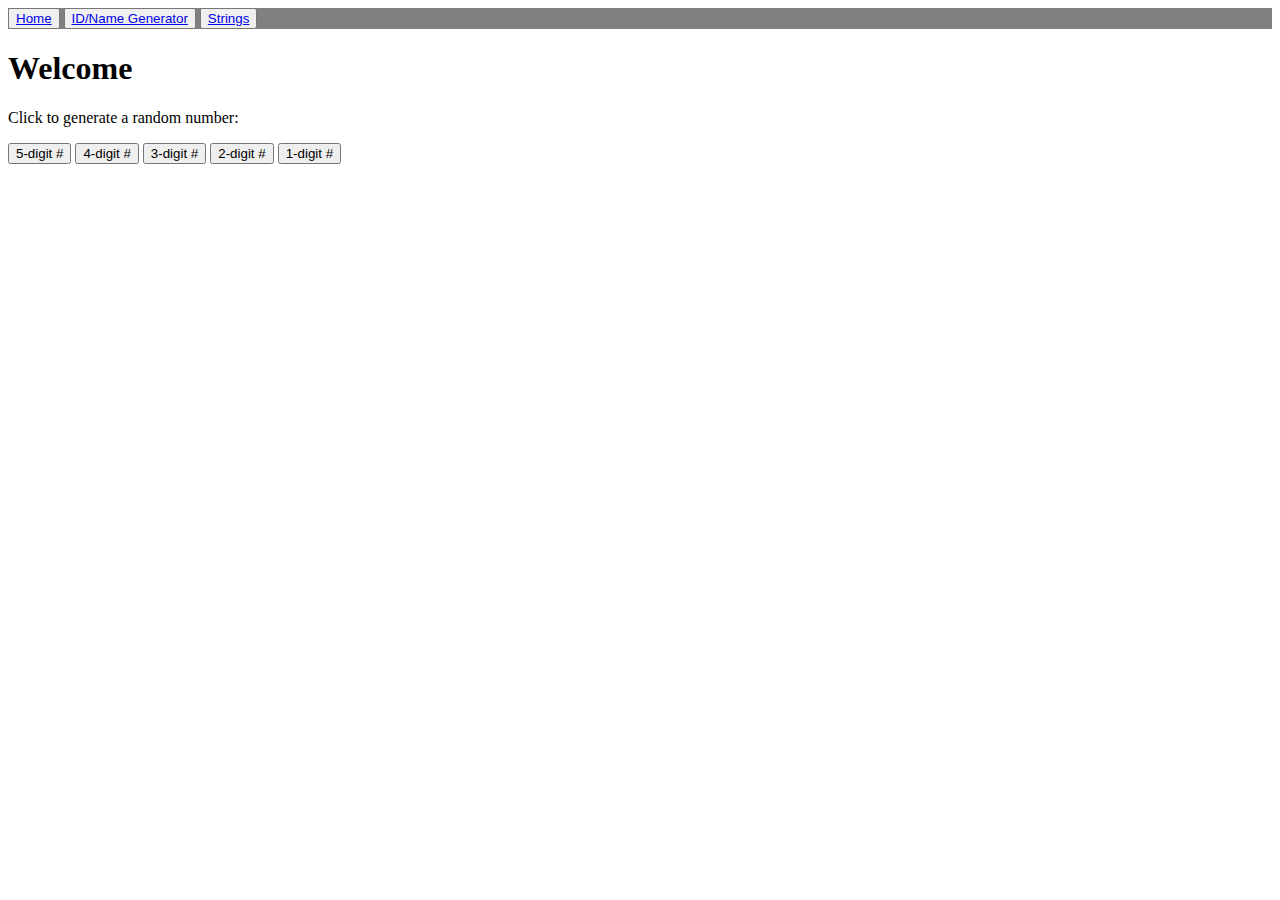
<file: pages/random.html>
<!DOCTYPE html>
<html lang="en">
    <head>
        <meta charset="utf-8">
        <meta http-equiv="X-UA-Compatible" content="IE=edge">
        <title></title>
        <meta name="description" content="">
        <meta name="viewport" content="width=device-width, initial-scale=1">
        <link rel="stylesheet" href="../styles/styles.css">
    </head>
    <body>
        <header>
            <nav>
                <button><a href="/index.html">Home
                </a></button>
                <button><a href="./random.html">ID/Name Generator
                </a></button>
                <button><a href="./strings.html">Strings
                </a></button>
            </nav>
        </header>
        <h1>Welcome</h1>
    <section class="generate-number">
        <p>
            Click to generate a random number:
        </p>
        <p>
            <button class="btn" id="5-digi">5-digit #</button>
            <button class="btn" id="4-digi">4-digit #</button>
            <button class="btn" id="3-digi">3-digit #</button>
            <button class="btn" id="2-digi">2-digit #</button>
            <button class="btn" id="1-digi">1-digit #</button>
        </p>
    </section>
    <section class="display-number" id="num-display">
    </section>
        <script src="../scripts/random.js" async defer></script>
    </body>
</html>
</file>
<file: styles/styles.css>
*{
 nav{
    background-color: gray;
 }

}
</file>
